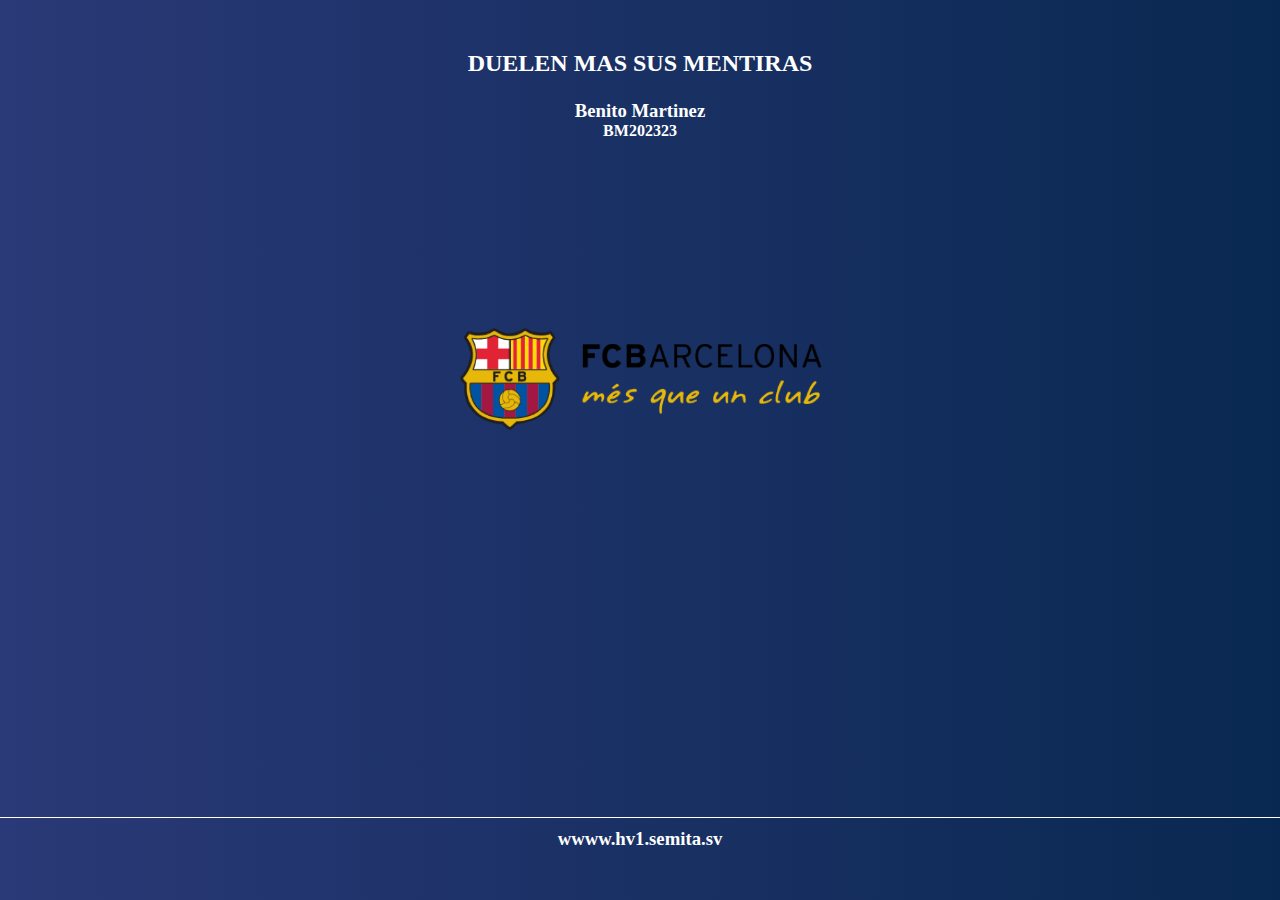
<file: hv1/index.html>
<html>
<head>
<meta http-equiv="Content_Type" content="text/html; charset=utf-8/">

<title>  </title>
<link href="style.css" rel="stylesheet" />
</head>

<body>
<div id="titulo"><h2> DUELEN MAS SUS MENTIRAS </h2>
</div>
<div id="cuadro">
<h3>Benito Martinez</h3>
<h4>BM202323</h4>
</div>
<br/>
<br/>
<br/>
<br/>
<br/>
<center>
<img src="Barcelona.png" style="width:500px; height:277px">
</center> 
<footer><h3> wwww.hv1.semita.sv </h3></footer>
<br/>
</body>
</html>
</file>
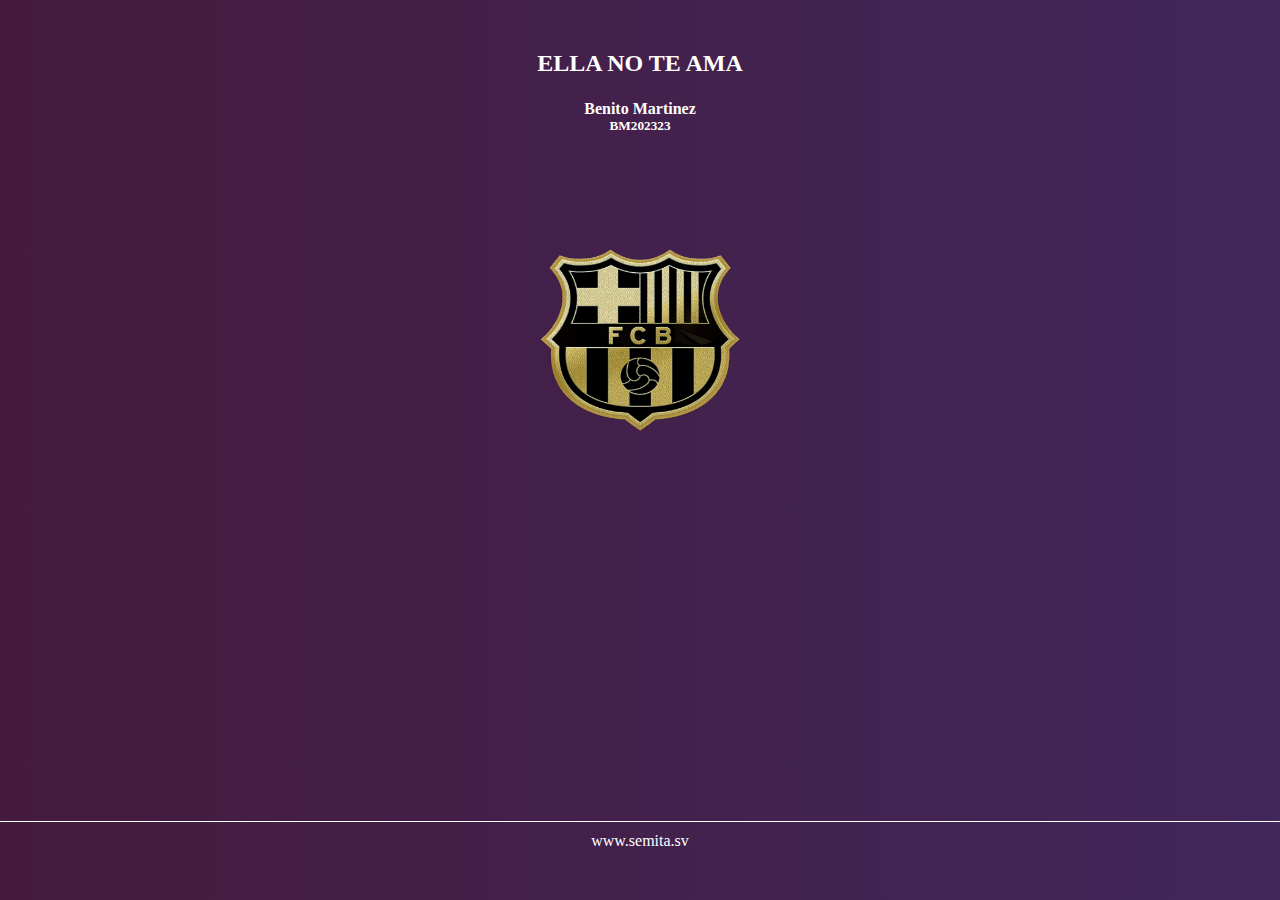
<file: semita/index.html>
<html>
<head>
<meta http-equiv="Content_Type" content="text/html; charset=utf-8/">

<title>  </title>
<link href="style.css" rel="stylesheet" />
</head>

<body>
<div id="titulo"><h2> ELLA NO TE AMA </h2>
</div>
<div id="cuadro">
<h4>Benito Martinez</h4>
<h5>BM202323</h5>
</div>
<br/>
<br/>
<br/>
<br/>
<br/>
<center>
<img src="Barcelona.png" style="width:220px; height:200px">
</center> 
<footer>www.semita.sv</footer>
<br/>
</body>
</html>
</file>
<file: hv1/style.css>
* { 		padding: 0;
			margin: 0;  }

body{ 		color: #FFF;
			margin-top:50px;
			background-image: linear-gradient(to right, #2A3977, #092851); }

a{ 			color: #FF8000; }

#titulo{	color: white;
			height: 50px;
			width: 80%;
			margin: 0 auto;
			text-align: center; }

#cuadro{	height: 50px;
			width: 400px;
			margin: 0 auto;
			padding: 0;
			text-align: center; }

footer{		padding-top: 10px;
			width: 100vw;
			border-top: 1px solid white;
			position: absolute;
			bottom: 50;
			text-align: center;  }
</file>
<file: semita/style.css>
* { 	padding: 0;
		margin: 0;  }

body{ 	color: #FFF;
		margin-top:50px;
		background-image: linear-gradient(to left, #42275A, #441B3E); }

a{ 	color: #FF8000; }

#titulo{	color: white;
			height: 50px;
			width: 80%;
			margin: 0 auto;
			text-align: center; }

#cuadro{	height: 50px;
			width: 400px;
			margin: 0 auto;
			padding: 0;
			text-align: center; }

footer{	padding-top: 10px;
		width: 100vw;
		border-top: 1px solid white;
		position: absolute;
		bottom: 50;
		text-align: center;  }
</file>
